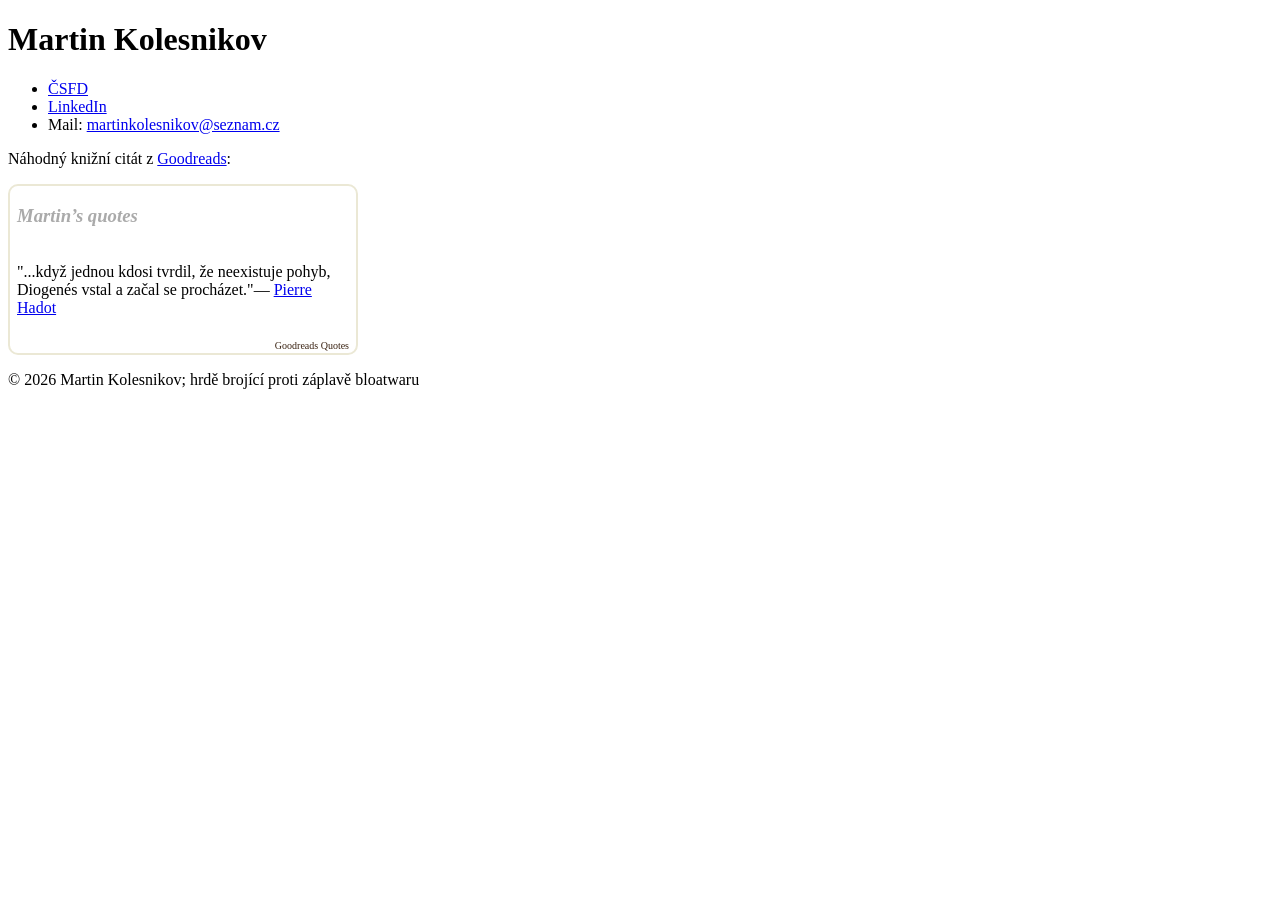
<file: index.html>
<!DOCTYPE html>
<html lang="en">
<head>
    <meta charset="UTF-8">
    <meta name="viewport" content="width=device-width, initial-scale=1.0">
    <title>Martin Kolesnikov</title>
    <link rel="stylesheet" href="style.css">
</head>
<body>
    <header>
        <h1>Martin Kolesnikov</h1>
    </header>

    <ul>
        <li><a href="https://www.csfd.cz/uzivatel/986653-mrtinus-k/prehled/">ČSFD</a></li>
        <li><a href="https://www.linkedin.com/in/martin-kolesnikov-162858292/">LinkedIn</a></li>
        <li>Mail: <a href="mailto:martinkolesnikov@seznam.cz">martinkolesnikov@seznam.cz</a></li>
    </ul>
    <p>
        Náhodný knižní citát z <a href="https://www.goodreads.com/user/show/162620035-martin-kolesnikov">Goodreads</a>:
        <div style="border: 2px solid #EBE8D5; border-radius:10px; padding: 0px 7px 0px 7px; max-width: 350px;"><h3 style=""><a href="https://www.goodreads.com/user/show/162620035-martin-kolesnikov" style="text-decoration: none;color:#aaa;font-family:georgia,serif;font-style:italic;" rel="nofollow">Martin’s quotes</a></h3><br/><div id="gr_quote_body">&quot;...když jednou kdosi tvrdil, že neexistuje pohyb, Diogenés vstal a začal se procházet.&quot;&mdash; <a title="Pierre Hadot quotes" href="https://www.goodreads.com/author/quotes/17928.Pierre_Hadot">Pierre Hadot</a><br/><br/></div><script src="https://www.goodreads.com/quotes/widget/162620035-martin-kolesnikov?v=2" type="text/javascript"></script><div style="text-align: right;"><a href="https://www.goodreads.com/quotes" style="color: #382110; text-decoration: none; font-size: 10px;" rel="nofollow">Goodreads Quotes</a></div></div>
    </p>
    <footer>
        <p>&copy; 2026 Martin Kolesnikov; hrdě brojící proti záplavě bloatwaru</p>
    </footer>
</body>
</html>
</file>
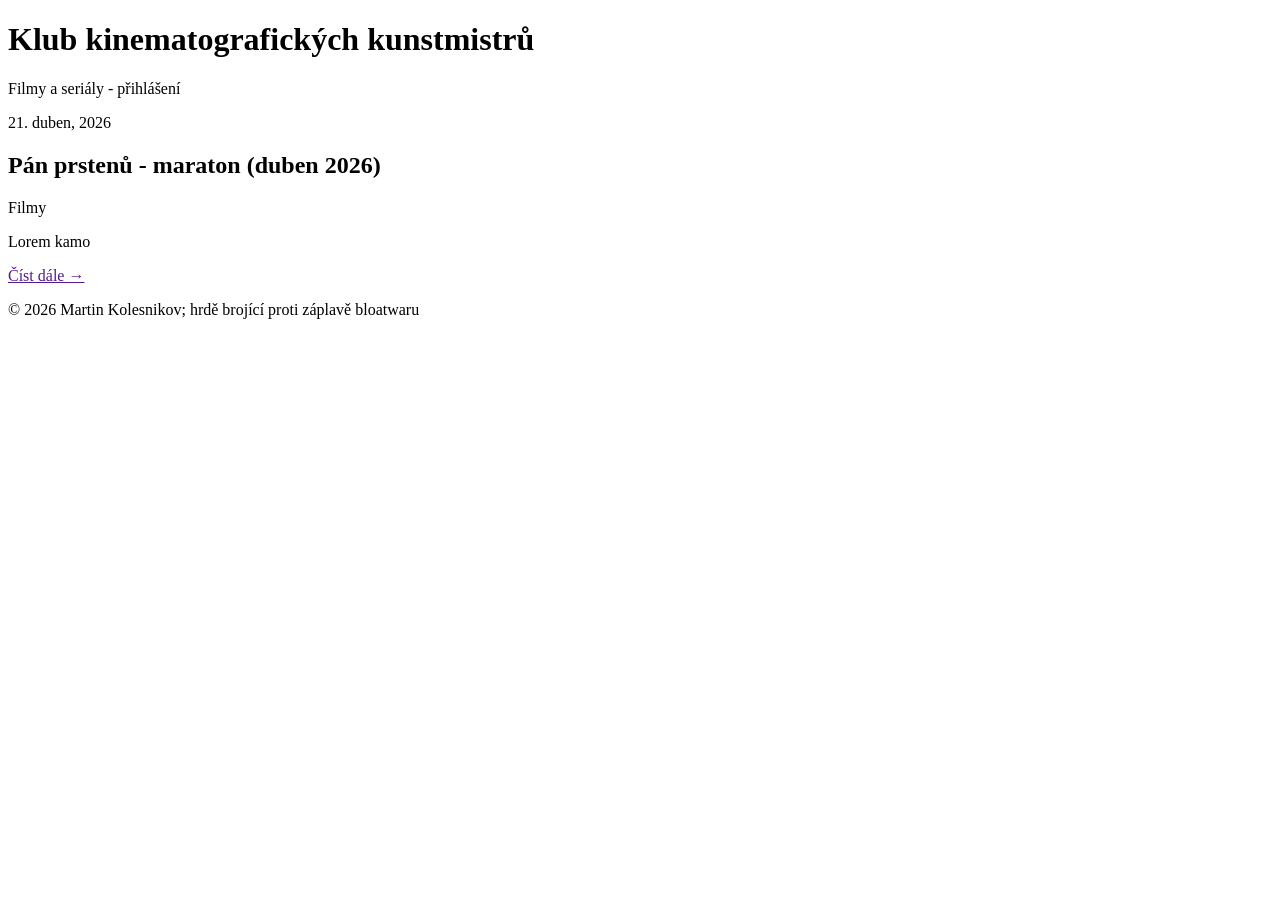
<file: klubkinematografickychkunstmistru.html>
<!DOCTYPE html>
<html lang="en">
<head>
    <meta charset="UTF-8">
    <meta name="viewport" content="width=device-width, initial-scale=1.0">
    <title>Martin Kolesnikov</title>
    <link rel="stylesheet" href="style.css">
</head>
<body>
    <header>
        <h1>Klub kinematografických kunstmistrů</h1>
        <p class="tagline">Filmy a seriály - přihlášení</p>
    </header>

    <div class="container">
        <article class="post">
            <div class="post-date">21. duben, 2026</div>
            <h2>Pán prstenů - maraton (duben 2026)</h2>
            <div class="post-category">Filmy</div>
            <p class="post-excerpt">Lorem kamo</p>
            <a href="" class="read-more">Číst dále →</a>
        </article>

    <footer>
        <p>&copy; 2026 Martin Kolesnikov; hrdě brojící proti záplavě bloatwaru</p>
    </footer>
</body>
</html>
</file>
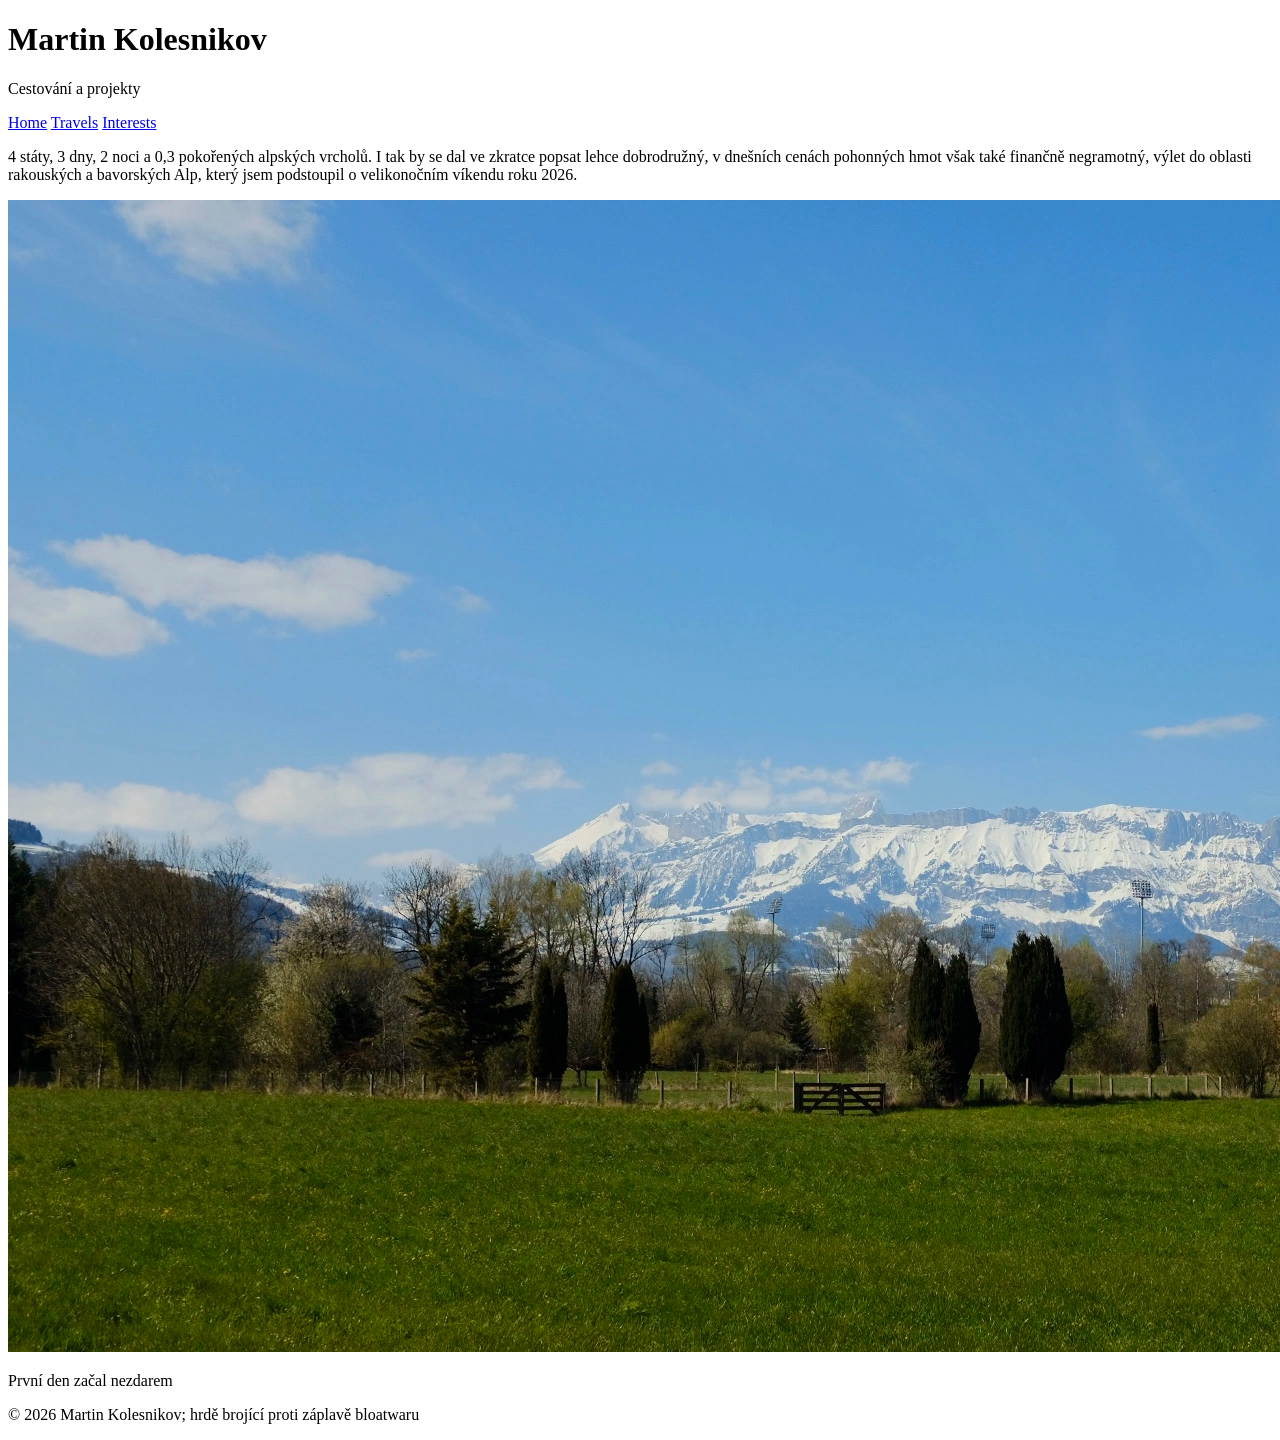
<file: content/roadtrip-alpy-duben26.html>
<!DOCTYPE html>
<html lang="en">
  <head>
    <title>Roadtrip do Alp v dubnu 2026</title>
    <meta charset="UTF-8">
    <meta name="viewport" content="width=device-width, initial-scale=1.0">
    <link rel="stylesheet" href="../style.css">
  </head>
    <body>
        <header>
            <h1>Martin Kolesnikov</h1>
            <p class="tagline">Cestování a projekty</p>
        </header>
    
        <nav>
            <a href="../index.html">Home</a>
            <a href="#travels">Travels</a>
            <a href="#interests">Interests</a>
        </nav>
        <div class="container">
            <article class="post">
                <p>4 státy, 3 dny, 2 noci a 0,3 pokořených alpských vrcholů. I tak by se dal ve zkratce popsat lehce dobrodružný, v dnešních cenách pohonných hmot však také finančně negramotný, výlet do oblasti rakouských a bavorských Alp, který jsem podstoupil o velikonočním víkendu roku 2026.</p>  
            </article>
        </div>
        <img src="../img/lichtenstejnosko-park.webp" alt="">
        <div class="container">
            <article class="post">
                <p>První den začal nezdarem</p>
            </article>
        </div>
        
        <footer>
            <p>&copy; 2026 Martin Kolesnikov; hrdě brojící proti záplavě bloatwaru</p>
        </footer>
    </body>
</html>
</file>
<file: style.css>
* {
	margin: 25;
	padding: 25;
	box-sizing: border-box;
}
</file>
